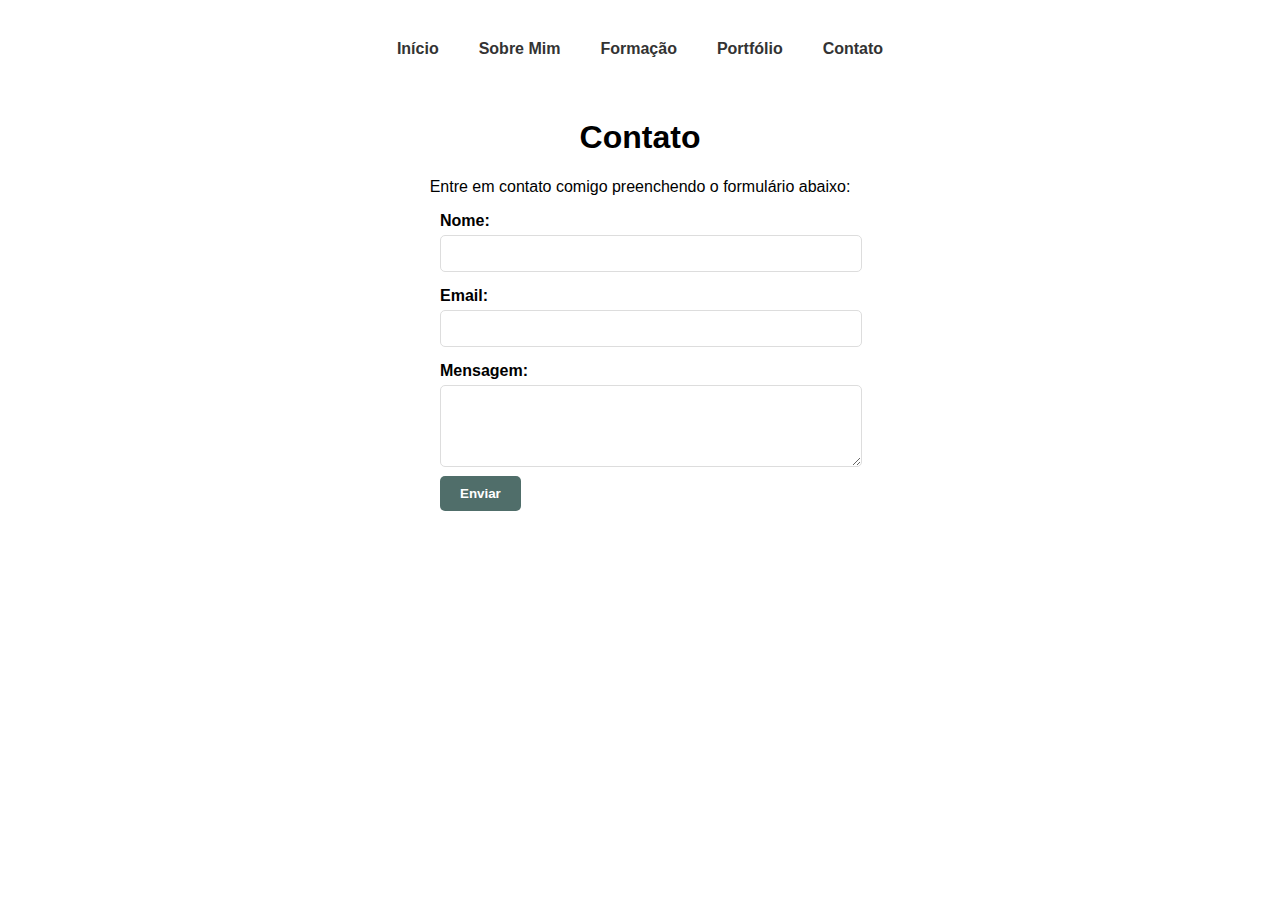
<file: contato.html>
<!DOCTYPE html>
<html lang="pt-br">
<head>
    <meta charset="UTF-8">
    <meta name="viewport" content="width=device-width, initial-scale=1.0">
    <link rel="stylesheet" href="style.css">
    <title>Contato</title>
</head>
<body>
    <nav class="container menu">
        <ul>
            <li><a href="index.html">Início</a></li>
            <li><a href="sobre.html">Sobre Mim</a></li>
            <li><a href="formacao.html">Formação</a></li>
            <li><a href="portfolio.html">Portfólio</a></li>
            <li><a href="contato.html">Contato</a></li>
        </ul>
    </nav>

    <h1>Contato</h1>
    <p>Entre em contato comigo preenchendo o formulário abaixo:</p>

    <form>
        <label for="nome">Nome:</label>
        <input type="text" id="nome" name="nome" required>
        
        <label for="email">Email:</label>
        <input type="email" id="email" name="email" required>
        
        <label for="mensagem">Mensagem:</label>
        <textarea id="mensagem" name="mensagem" rows="4" required></textarea>

        <input type="submit" value="Enviar">
    </form>

</body>
</html>
</file>
<file: style.css>
body {
    font-family: Arial, sans-serif;
    margin: 0;
    padding: 0;
}

.container {
    max-width: 960px;
    margin: 0 auto;
    padding: 20px;
}

nav {
    text-align: center;
}

nav ul {
    list-style: none;
    padding: 0;
    margin: 0;
    display: inline-block;
    padding: 10px 0;
}

nav li {
    display: inline;
    margin: 0 10px;
}

nav a {
    text-decoration: none;
    font-weight: bold;
    padding: 5px;
    position: relative;
}

nav a::before {
    content: "";
    position: absolute;
    width: 100%;
    height: 100%;
    background-color: transparent;
    top: 0;
    left: 0;
    transition: background-color 0.3s ease;
    z-index: -1;
}

nav a:hover::before {
    background-color: #506E6A;
}

h1 {
    text-align: center;
}

p {
    text-align: center;
}
nav ul {
    list-style: none;
    padding: 0;
    margin: 0;
    display: flex; /* Alteramos para flexbox para centralizar os links */
    justify-content: center; /* Centraliza horizontalmente */
    align-items: center; /* Centraliza verticalmente */
    padding: 20px 0;
}

nav li {
    margin: 0 15px; /* Adicionamos margem para separar os links */
}

nav a {
    text-decoration: none;
    font-weight: bold;
    padding: 5px;
    position: relative;
    color: #333;
    transition: color 0.3s ease; /* Efeito de transição de cor ao passar o mouse */
}

nav a::before {
    content: "";
    position: absolute;
    width: 100%;
    height: 100%;
    background-color: transparent;
    top: 0;
    left: 0;
    transition: background-color 0.3s ease;
    z-index: -1;
}

nav a:hover::before {
    background-color: #506E6A;
}

nav a:hover {
    color: #506E6A; /* Muda a cor do texto ao passar o mouse */
}

#contato {
    background-color: #f4f4f4;
    padding: 20px;
    border-radius: 10px;
}

form {
    max-width: 400px;
    margin: 0 auto;
}

form label {
    display: block;
    font-weight: bold;
    margin-top: 10px;
}

form input[type="text"],
form input[type="email"],
form textarea {
    width: 100%;
    padding: 10px;
    margin: 5px 0;
    border: 1px solid #ddd;
    border-radius: 5px;
    outline: none;
}

form textarea {
    resize: vertical;
}

form input[type="submit"] {
    background-color: #506E6A;
    color: #fff;
    padding: 10px 20px;
    border: none;
    border-radius: 5px;
    cursor: pointer;
    font-weight: bold;
}

form input[type="submit"]:hover {
    background-color: #344f4b;
}
</file>
